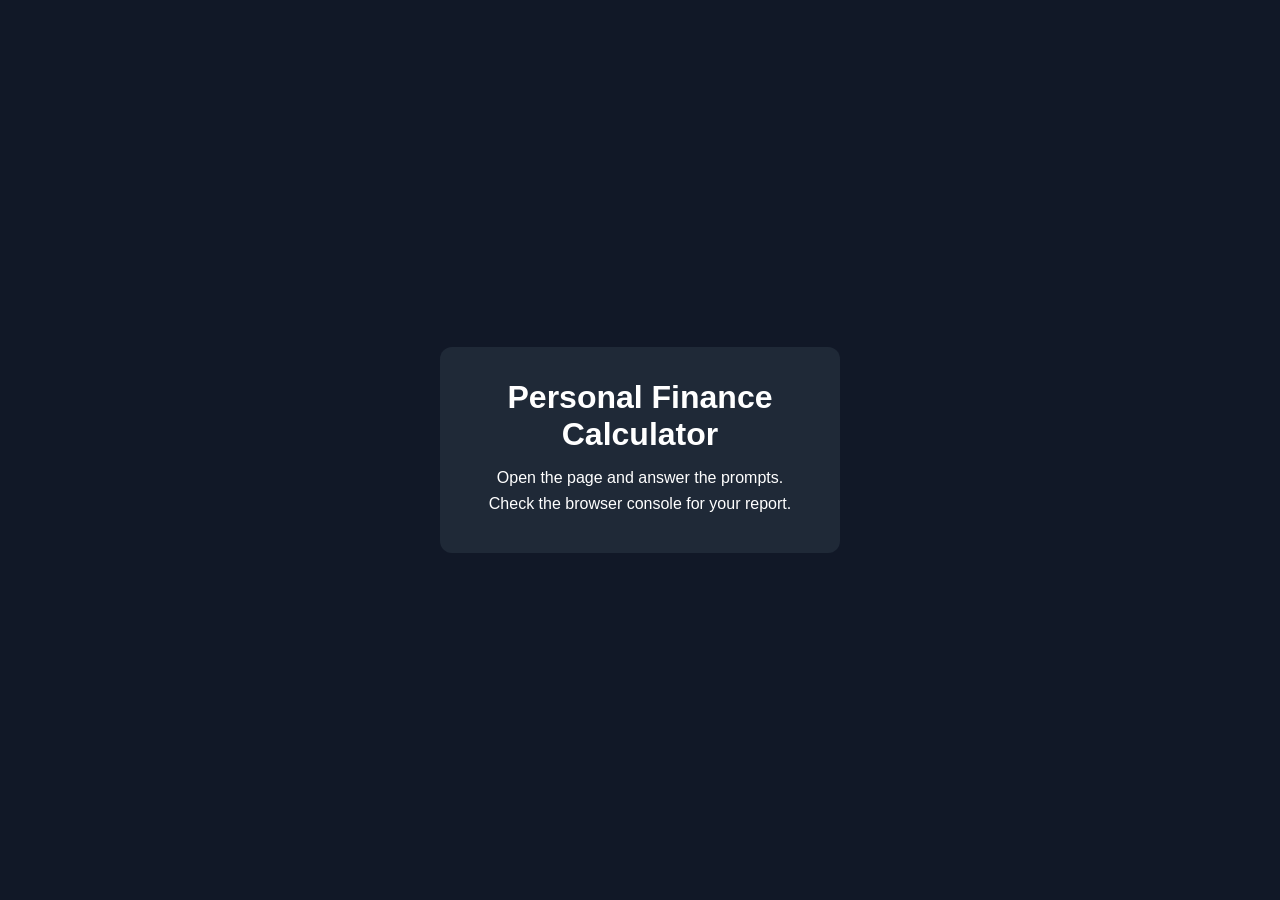
<file: finance_calculator.html>
<!doctype html>
<html lang="en">
  <head>
    <meta charset="UTF-8" />
    <meta name="viewport" content="width=device-width, initial-scale=1.0" />
    <title>Finance Calculator</title>
    <link rel="stylesheet" href="finance_calculator.css" />
  </head>
  <body>
    <div class="container">
      <h1>Personal Finance Calculator</h1>
      <p>Open the page and answer the prompts.</p>
      <p>Check the browser console for your report.</p>
    </div>

    <script src="finance_calculator.js"></script>
  </body>
</html>
</file>
<file: finance_calculator.css>
* {
  margin: 0;
  padding: 0;
  box-sizing: border-box;
}

body {
  min-height: 100vh;
  display: flex;
  justify-content: center;
  align-items: center;

  font-family: Arial, sans-serif;
  background: #111827;
  color: white;
}

.container {
  text-align: center;
  padding: 2rem;
  background: #1f2937;
  border-radius: 12px;
  width: 400px;
}

h1 {
  margin-bottom: 1rem;
}

p {
  margin: 0.5rem 0;
}
</file>
